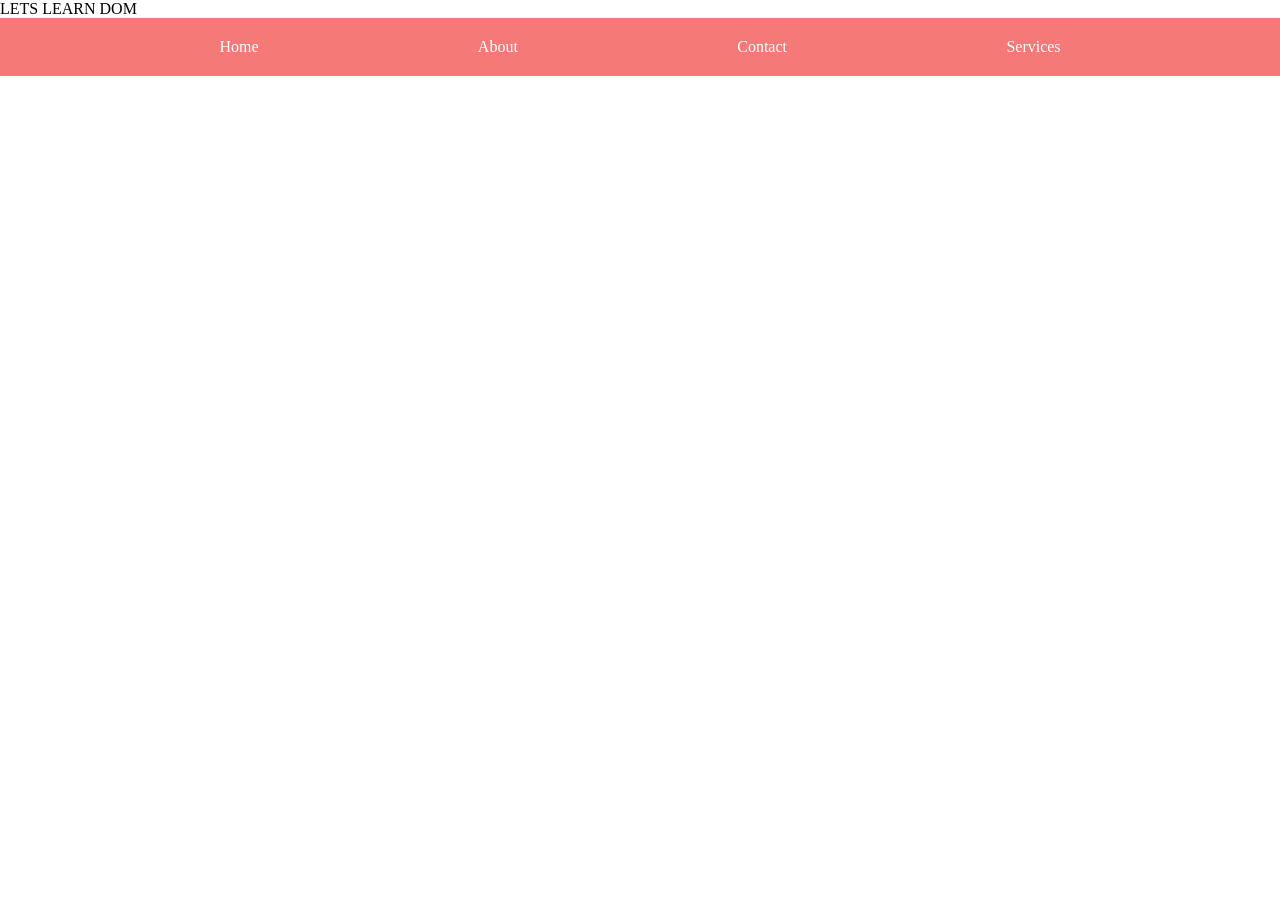
<file: theoy/index.html>
<!DOCTYPE html>
<html lang="en">
<head>
    <meta charset="UTF-8">
    <meta name="viewport" content="width=device-width, initial-scale=1.0">
    <title>Document Obj Model</title>
    <link rel="stylesheet" href="style.css">
</head>
<body>
    <P>LETS LEARN DOM</P>
    <nav>
        <ul>
            <li>Home</li>
            <li>About</li>
            <li>Contact</li>
            <li>Services</li>
        </ul>
    </nav>


    <script src="script.js"></script>

</body>
</html>
</file>
<file: theoy/style.css>
*{
    margin: 0;
    padding: 0;
    
}
ul{
    display: flex;
    justify-content:
    space-evenly;
}
li{
    list-style: none;
    margin: 0px 20px;
    color: white;
}
nav{
    background-color: rgb(245, 121, 119);
    padding: 20px;
}
</file>
